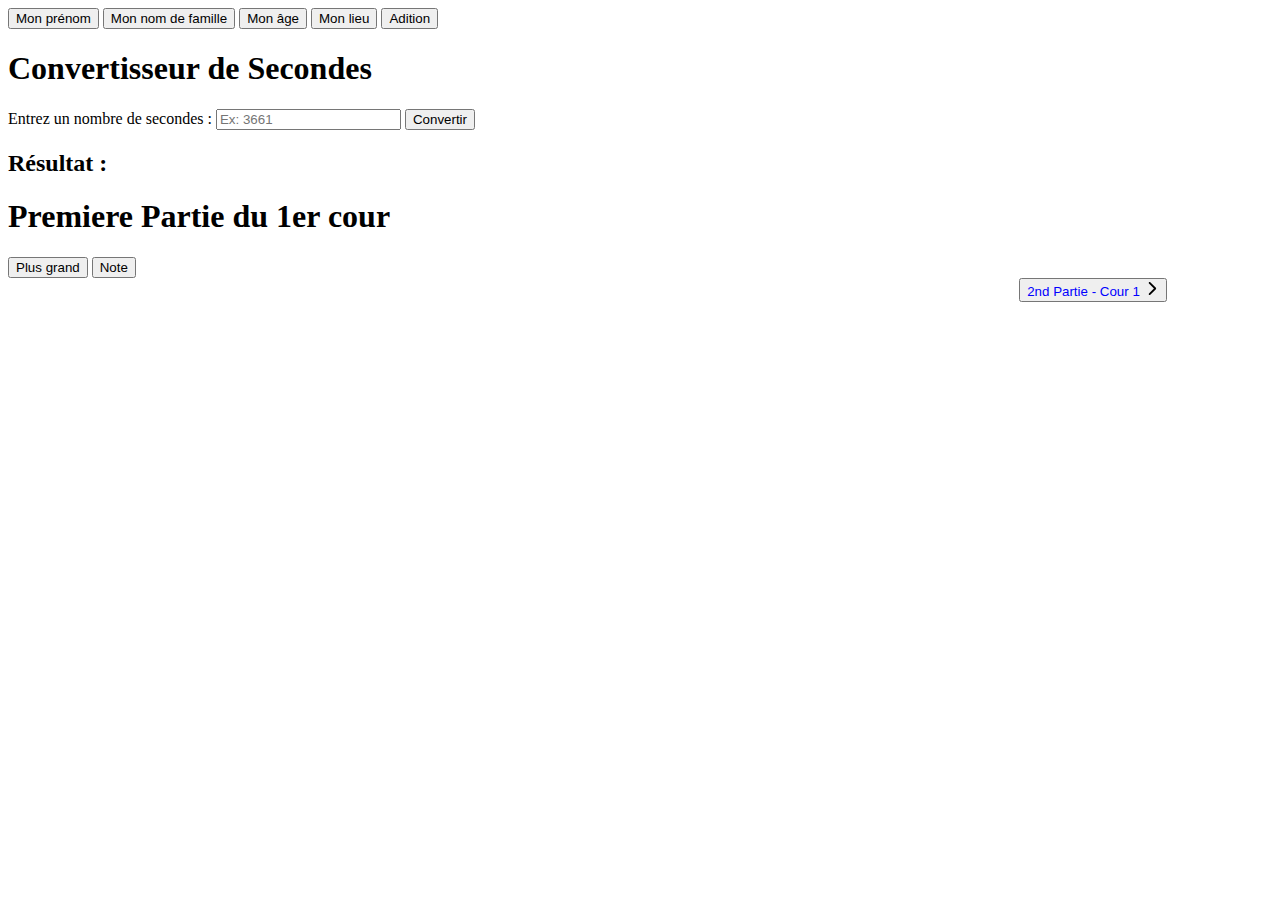
<file: premier/index.html>
<!DOCTYPE html>
<html lang="en">
<head>
    <meta charset="UTF-8">
    <meta name="viewport" content="width=device-width, initial-scale=1.0">
    
    <link rel="stylesheet" href="styles.css">
    <title>Cour 1 - JavaScript</title>
</head>
<body>
    
    <button id="prenom">Mon prénom</button>
    <button id="famille">Mon nom de famille</button>
    <button id="age">Mon âge</button>
    <button id="lieu">Mon lieu</button>

    <button id="adition">Adition</button>


    <h1>Convertisseur de Secondes</h1>
    
    <label for="seconds">Entrez un nombre de secondes :</label>
    <input type="number" id="seconds" placeholder="Ex: 3661">
    <button id="convertButton">Convertir</button>

    
    <h2>Résultat : <span id="result"></span></h2>


    <h1>Premiere Partie du 1er cour</h1>
    <button id="exercice3">Plus grand</button>
    <button id="exercice4">Note</button>



    <div class="page-gestion">
        <button><a href="../second/secondindex.html"> 2nd Partie - Cour 1  <svg xmlns="http://www.w3.org/2000/svg" viewBox="0 0 320 512" height="15" width="15"><path d="M310.6 233.4c12.5 12.5 12.5 32.8 0 45.3l-192 192c-12.5 12.5-32.8 12.5-45.3 0s-12.5-32.8 0-45.3L242.7 256 73.4 86.6c-12.5-12.5-12.5-32.8 0-45.3s32.8-12.5 45.3 0l192 192z"/></svg></a></button>
    </div>
    
    <script src="main.js" type="text/JavaScript" defer></script>
</body>

</html>
</file>
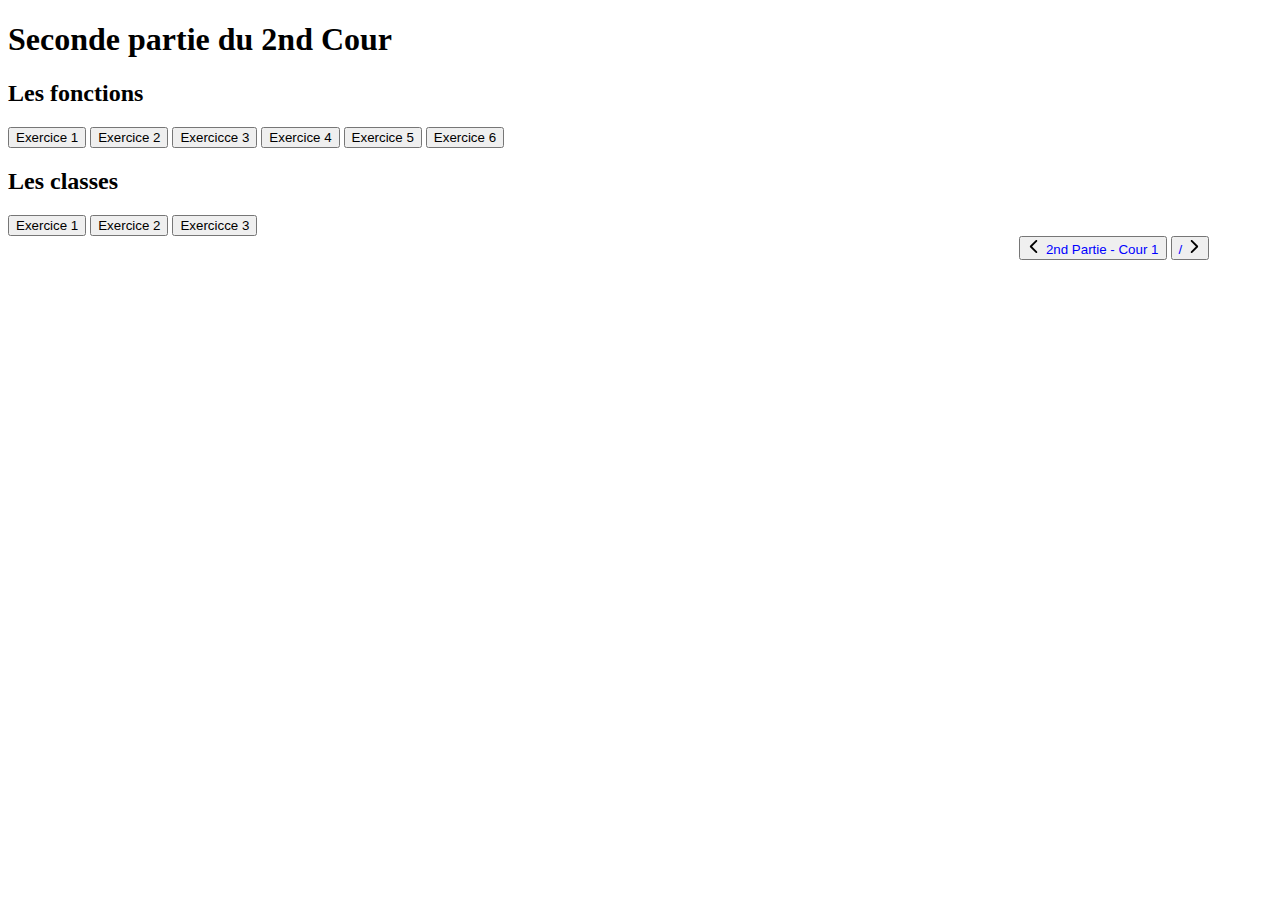
<file: quatrieme/index.html>
<!DOCTYPE html>
<html lang="en">
<head>
    <meta charset="UTF-8">
    <meta name="viewport" content="width=device-width, initial-scale=1.0">
    <link rel="stylesheet" href="styles.css">
    <title>2eme partie - 2nd cour</title>
</head>
<body>
    

    <h1>Seconde partie du 2nd Cour</h1>

    <h2>Les fonctions</h2>
    <button id="Exercice1">Exercice 1</button>
    <button id="Exercice2">Exercice 2</button>
    <button id="Exercice3">Exercicce 3</button>
    <button id="Exercice4">Exercice 4</button>
    <button id="Exercice5">Exercice 5</button>
    <button id="Exercice6">Exercice 6</button>

    <h2>Les classes</h2>
    <button id="Exercice1.1">Exercice 1</button>
    <button id="Exercice2.1">Exercice 2</button>
    <button id="Exercice3.1">Exercicce 3</button>






    <div class="page-gestion">
        <button><a href="../second/secondindex.html"><svg xmlns="http://www.w3.org/2000/svg" viewBox="0 0 320 512" height="15" width="15"><path d="M9.4 233.4c-12.5 12.5-12.5 32.8 0 45.3l192 192c12.5 12.5 32.8 12.5 45.3 0s12.5-32.8 0-45.3L77.3 256 246.6 86.6c12.5-12.5 12.5-32.8 0-45.3s-32.8-12.5-45.3 0l-192 192z"/></svg> 2nd Partie - Cour 1 </a></button>
        <button><a href="#">/ <svg xmlns="http://www.w3.org/2000/svg" viewBox="0 0 320 512" height="15" width="15"><path d="M310.6 233.4c12.5 12.5 12.5 32.8 0 45.3l-192 192c-12.5 12.5-32.8 12.5-45.3 0s-12.5-32.8 0-45.3L242.7 256 73.4 86.6c-12.5-12.5-12.5-32.8 0-45.3s32.8-12.5 45.3 0l192 192z"/></svg></a></button>
    </div>



    <script src="main.js" type="text/JavaScript" defer></script>
</body>
</html>
</file>
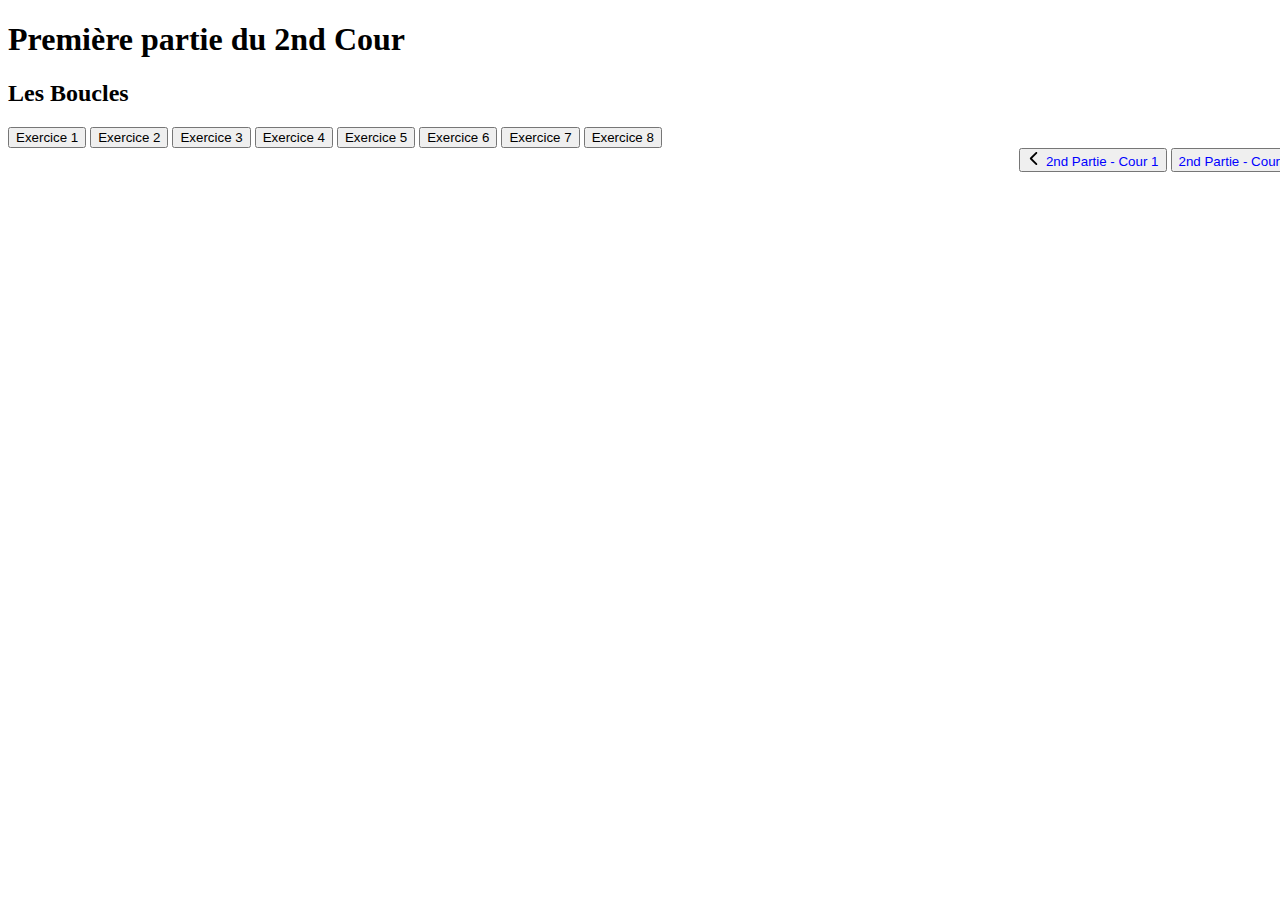
<file: troisieme/index.html>
<!DOCTYPE html>
<html lang="en">
<head>
    <meta charset="UTF-8">
    <meta name="viewport" content="width=device-width, initial-scale=1.0">
    <link rel="stylesheet" href="styles.css">
    <title>2eme Cour</title>
</head>
<body>
    

    <h1>Première partie du 2nd Cour</h1>

    <h2>Les Boucles</h2>
    <button id="Exercice1">Exercice 1</button>
    <button id="Exercice2">Exercice 2</button>
    <button id="Exercice3">Exercice 3</button>
    <button id="Exercice4">Exercice 4</button>
    <button id="Exercice5">Exercice 5</button>
    <button id="Exercice6">Exercice 6</button>
    <button id="Exercice7">Exercice 7</button>
    <button id="Exercice8">Exercice 8</button>





















    <div class="page-gestion">
        <button><a href="../second/secondindex.html"><svg xmlns="http://www.w3.org/2000/svg" viewBox="0 0 320 512" height="15" width="15"><path d="M9.4 233.4c-12.5 12.5-12.5 32.8 0 45.3l192 192c12.5 12.5 32.8 12.5 45.3 0s12.5-32.8 0-45.3L77.3 256 246.6 86.6c12.5-12.5 12.5-32.8 0-45.3s-32.8-12.5-45.3 0l-192 192z"/></svg> 2nd Partie - Cour 1 </a></button>
        <button><a href="../quatrieme/index.html">2nd Partie - Cour 2 <svg xmlns="http://www.w3.org/2000/svg" viewBox="0 0 320 512" height="15" width="15"><path d="M310.6 233.4c12.5 12.5 12.5 32.8 0 45.3l-192 192c-12.5 12.5-32.8 12.5-45.3 0s-12.5-32.8 0-45.3L242.7 256 73.4 86.6c-12.5-12.5-12.5-32.8 0-45.3s32.8-12.5 45.3 0l192 192z"/></svg></a></button>
    </div>

    <script src="main.js" type="text/JavaScript" defer></script>



</body>
</html>
</file>
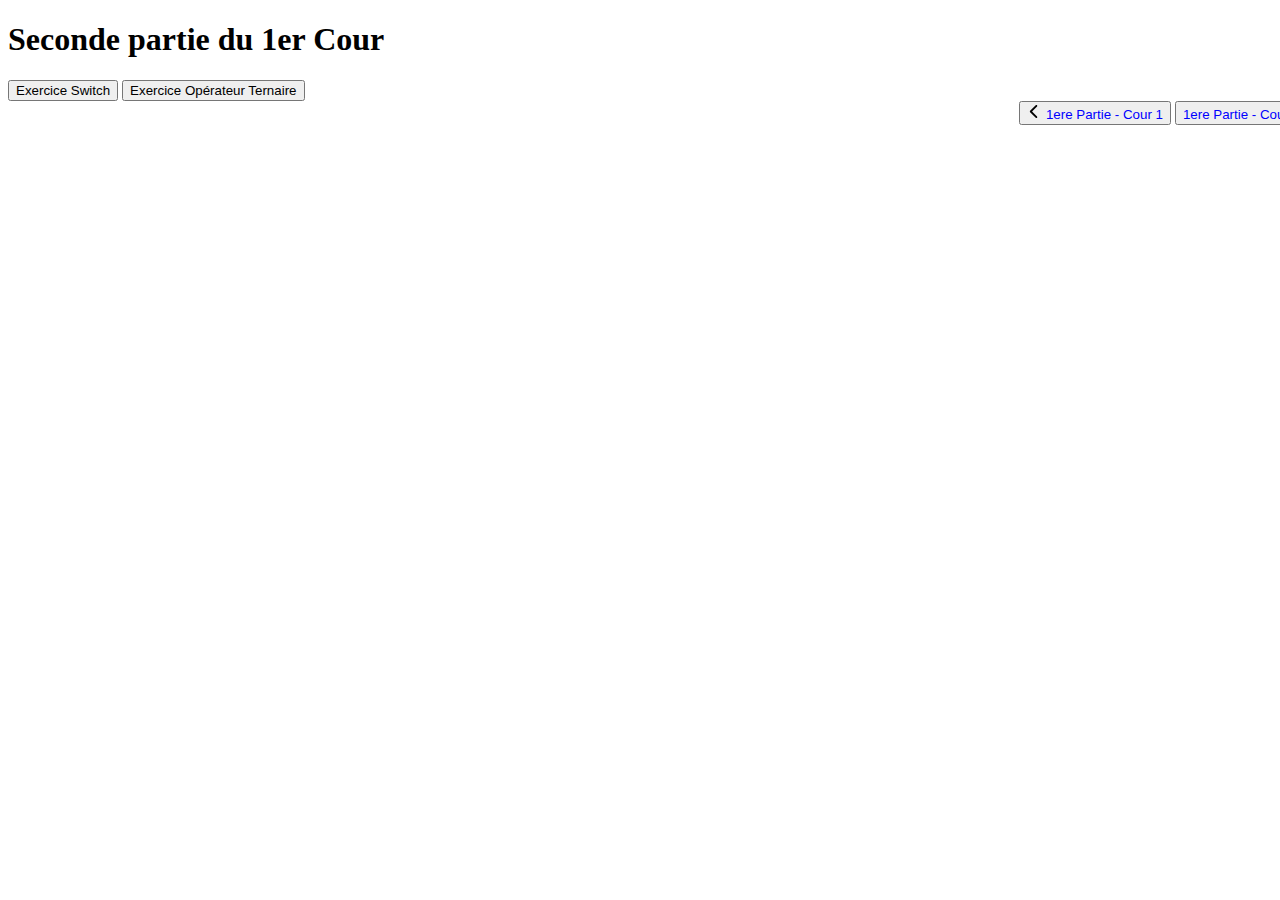
<file: second/secondindex.html>
<!DOCTYPE html>
<html lang="en">
<head>
    <meta charset="UTF-8">
    <meta name="viewport" content="width=device-width, initial-scale=1.0">
    <link rel="stylesheet" href="secondstyles.css">
    <title>Second</title>
</head>
<body>
    
    <h1>Seconde partie du 1er Cour</h1>
    <button id="Switch">Exercice Switch</button>
    <button id="operateurTernaire">Exercice Opérateur Ternaire</button>


    <div class="page-gestion">
        <button><a href="../premier/index.html"><svg xmlns="http://www.w3.org/2000/svg" viewBox="0 0 320 512" height="15" width="15"><path d="M9.4 233.4c-12.5 12.5-12.5 32.8 0 45.3l192 192c12.5 12.5 32.8 12.5 45.3 0s12.5-32.8 0-45.3L77.3 256 246.6 86.6c12.5-12.5 12.5-32.8 0-45.3s-32.8-12.5-45.3 0l-192 192z"/></svg> 1ere Partie - Cour 1 </a></button>
        <button><a href="../troisieme/index.html"> 1ere Partie - Cour 2  <svg xmlns="http://www.w3.org/2000/svg" viewBox="0 0 320 512" height="15" width="15"><path d="M310.6 233.4c12.5 12.5 12.5 32.8 0 45.3l-192 192c-12.5 12.5-32.8 12.5-45.3 0s-12.5-32.8 0-45.3L242.7 256 73.4 86.6c-12.5-12.5-12.5-32.8 0-45.3s32.8-12.5 45.3 0l192 192z"/></svg></a></button>
    </div>
    

    <script src="secondmain.js" type="text/JavaScript" defer></script>
</body>
</html>
</file>
<file: premier/styles.css>
.page-gestion a{
    text-decoration: none;
    color: blue;
}

.page-gestion button{
    position: relative;
    left: 80%;
}
</file>
<file: quatrieme/styles.css>
.page-gestion a{
    text-decoration: none;
    color: blue;
}

.page-gestion button{
    position: relative;
    left: 80%;
}
</file>
<file: troisieme/styles.css>
.page-gestion a{
    text-decoration: none;
    color: blue;
}

.page-gestion button{
    position: relative;
    left: 80%;
}
</file>
<file: second/secondstyles.css>
.page-gestion a{
    text-decoration: none;
    color: blue;
}

.page-gestion button{
    position: relative;
    left: 80%;
}
</file>
